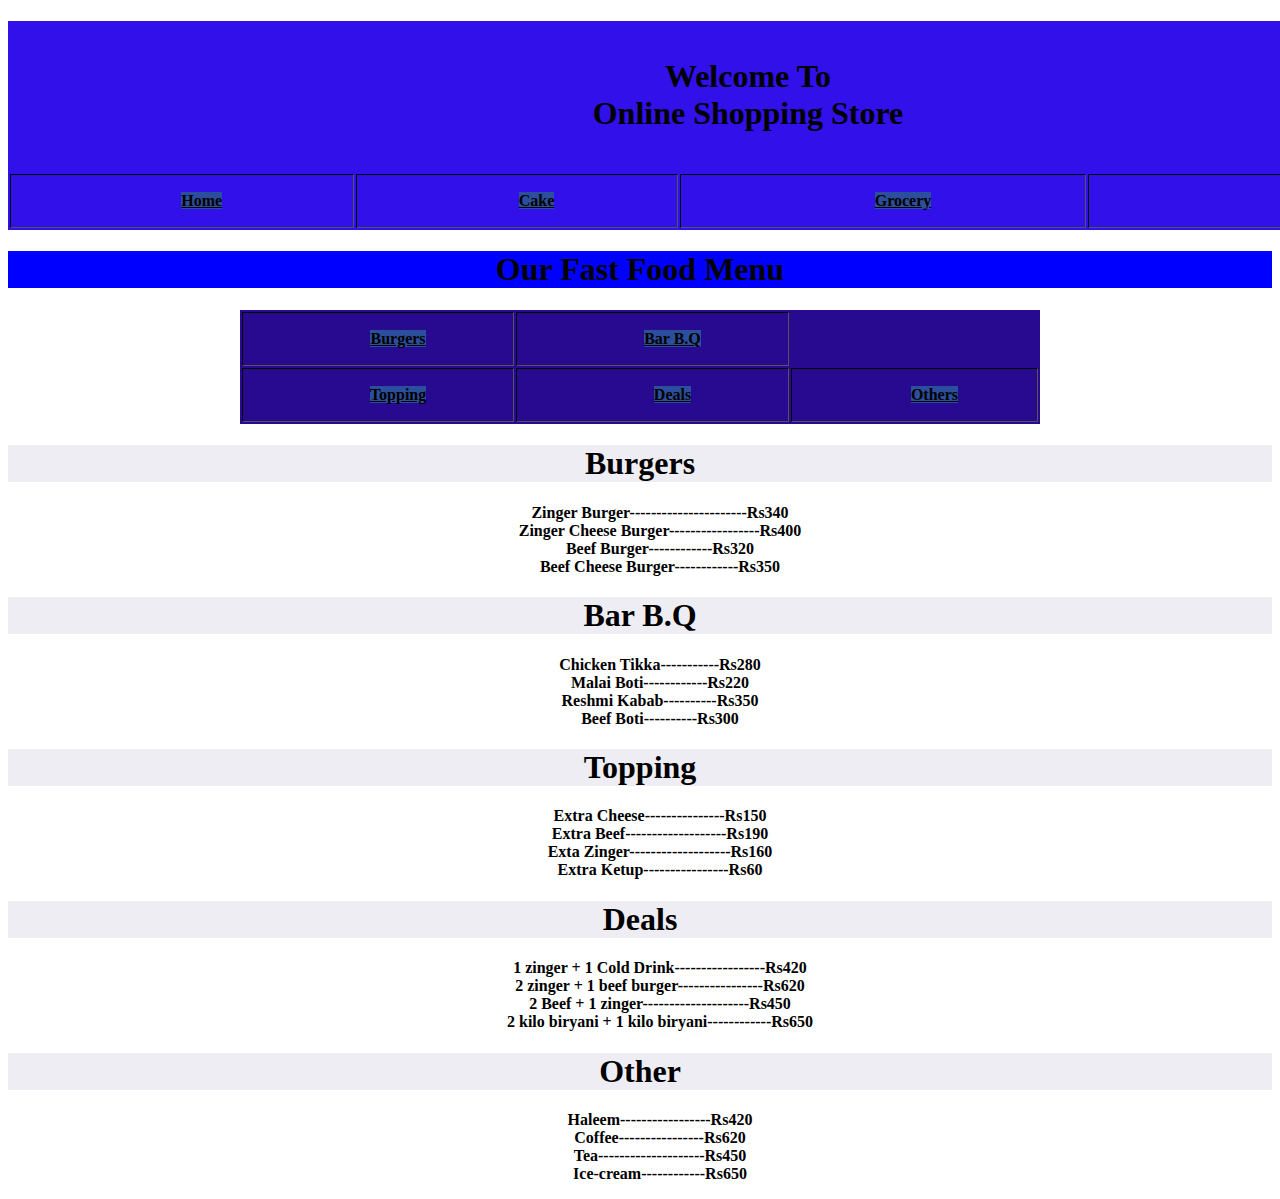
<file: index.html>
<!DOCTYPE html>
<html lang="en">

<head>

    <meta charset="UTF-8">
    <meta name="viewport" content="width=device-width, initial-scale=1.0">
    <title>Online Store</title>
    <link rel="stylesheet" href="style.css">
</head>

<body>

    <header>
        <h1> <br>Welcome To <br> Online Shopping Store</h1>

        <table class="table" border="1">
            <tr>
                <th>
                    <ul class="ul">
                        <li><a href="index.html">Home</a></li>
                    </ul>
                </th>
                <th>
                    <ul class="ul">
                        <li><a href="cake.html">Cake</a></li>
                    </ul>
                </th>
                <th>
                    <ul class="ul">
                        <li><a href="grocery.html">Grocery</a></li>
                    </ul>
                </th>
                
                <th>
                    <ul class="ul">
                        <li><a href="contact.html">Contact</a></li>
                    </ul>
                </th>
            </tr>
            <br>
        </table>
    </header>
    <div class="p">
        <p>
        <h1>Our Fast Food Menu</h1>
        </p>
    </div>
    <!-- <section> -->
    <center>
        <table class="section" border="1">
            <tr>
                <th>
                    <ul class="ul">
                        <li><a href="#burger">Burgers</a></li>

                    </ul>
                </th>

                <th>
                    <ul class="ul" >
                        <li><a href="#barb.q">Bar B.Q</a></li>

                    </ul>
                </th>
            </tr>
            <tr>
                <th>
                    <ul class="ul">
                        <li><a href="#topping">Topping</a></li>
                    </ul>
                </th>
                <th>
                    <ul class="ul">
                        <li><a href="#deals">Deals</a></li>
                    </ul>
                </th>
                <th>
                    <ul class="ul">
                        <li><a href="#other">Others</a></li>
                    </ul class="ul">
                </th>
            </tr>
            </tr>
        </table>
    </center>
    <!-- </section> -->
    <div class="p">
        <p>
        <h1 id="burger" class="color" >Burgers</h1>
        </p>
    </div>
    <ul class="big">
        <li><strong>Zinger Burger----------------------Rs340</strong></li>
        <li><strong>Zinger Cheese Burger-----------------Rs400</strong></li>
        <li><strong>Beef Burger------------Rs320</strong></li>
        <li><strong>Beef Cheese Burger------------Rs350</strong></li>
    </ul>

    
    <div class="p">
        <p>
            <h1 id="barb.q" class="color">Bar B.Q</h1>
        </p>
    </div>

    <ul class="big" class="ul">
        <li><strong>Chicken Tikka-----------Rs280</strong></li>
        <li><strong>Malai Boti------------Rs220</strong></li>
        <li><strong>Reshmi Kabab----------Rs350</strong></li>
        <li><strong>Beef Boti----------Rs300</strong></li>
    </ul>
    
    <div class="p">
        <p>
            <h1 id="topping" class="color">Topping</h1>
        </p>
    </div>
    <ul class="big">
        <li><strong>Extra Cheese---------------Rs150</strong></li>
        <li><strong>Extra Beef-------------------Rs190</strong></li>
        <li><strong>Exta Zinger-------------------Rs160</strong></li>
        <li><strong>Extra Ketup----------------Rs60</strong></li>
    </ul>
    <div class="p" >
        <p>
            <h1 id="deals" class="color">Deals</h1>
        </p>
    </div>
    <ul class="big">
        <li><strong>1 zinger + 1 Cold Drink-----------------Rs420</strong></li>
        <li><strong>2 zinger + 1 beef burger----------------Rs620</strong></li>
        <li><strong>2 Beef + 1 zinger--------------------Rs450</strong></li>
        <li><strong>2 kilo biryani + 1 kilo biryani------------Rs650</strong></li>
    </ul>
    <div class="p" >
        <p>
            <h1 id="other" class="color">Other</h1>
        </p>
    </div>
    <ul class="big">
        <li><strong>Haleem-----------------Rs420</strong></li>
        <li><strong>Coffee----------------Rs620</strong></li>
        <li><strong>Tea--------------------Rs450</strong></li>
        <li><strong>Ice-cream------------Rs650</strong></li>
    </ul>
</body>

</html>
</file>
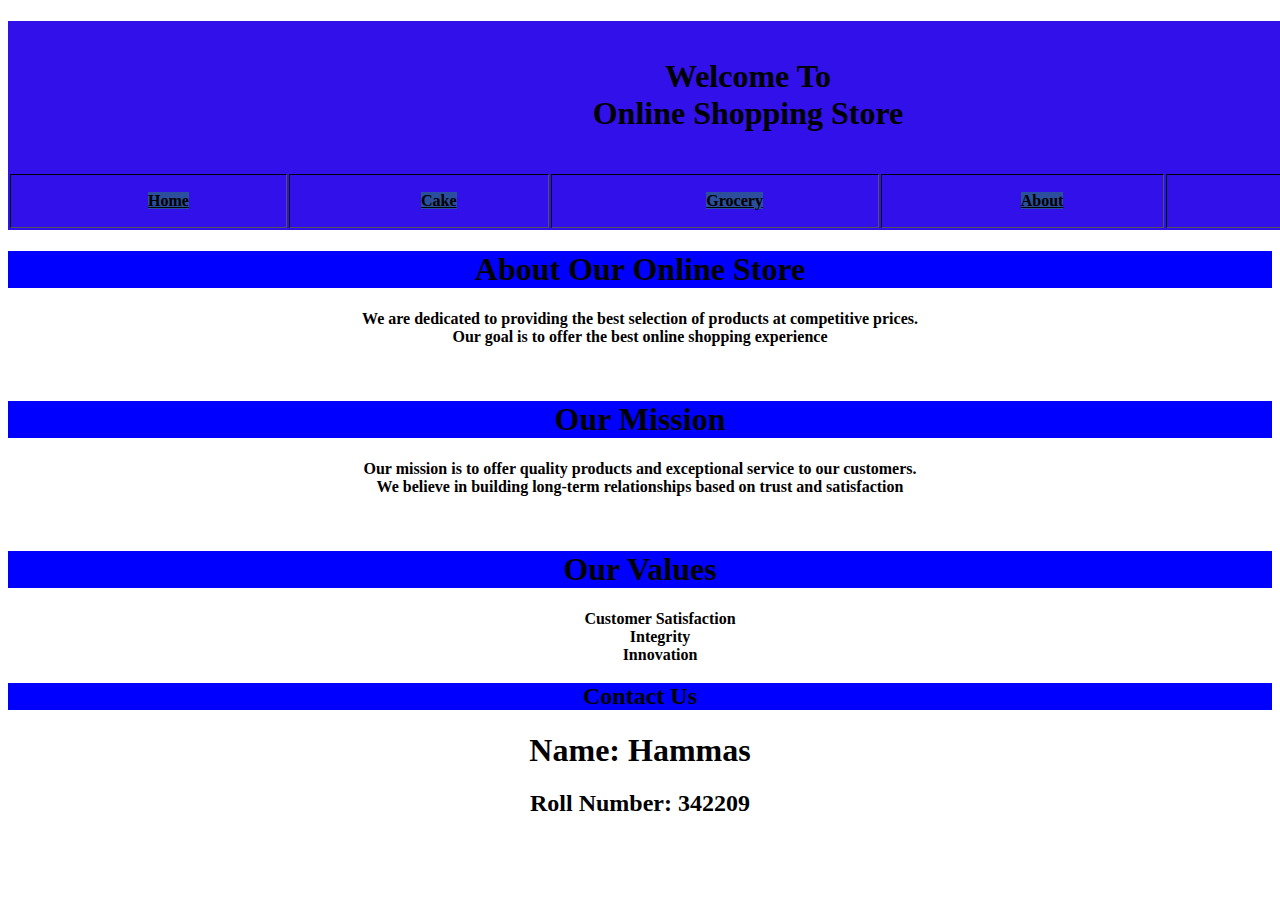
<file: about.html>
<!DOCTYPE html>
<html lang="en">

<head>
    <meta charset="UTF-8">
    <meta name="viewport" content="width=device-width, initial-scale=1.0">
    <title>Online Store</title>
    <link rel="stylesheet" href="style.css">
</head>

<body>
    <header>
        <h1> <br>Welcome To <br> Online Shopping Store</h1>
        <table class="table" border="1">
            <tr>
                <th>
                    <ul class="ul">
                        <li><a href="index.html">Home</a></li>
                    </ul>
                </th>
                <th>
                    <ul class="ul">
                        <li><a href="cake.html">Cake</a></li>
                    </ul>
                </th>
                <th>
                    <ul class="ul">
                        <li><a href="grocery.html">Grocery</a></li>
                    </ul>
                </th>
                <th>
                    <ul class="ul">
                        <li><a href="about.html">About</a></li>
                    </ul>
                </th>
                <th>
                    <ul class="ul">
                        <li><a href="contact.html">Contact</a></li>
                    </ul>
                </th>
            </tr>
            <br>
        </table>
    </header>
    <div class="e">
        <h1>About Our Online Store</h1>
    </div>
    <p class="about"><strong> We are dedicated to providing the best selection of products at competitive prices. <br>
            Our goal is to offer the best online shopping experience</strong></p> <br>
    <div class="e">
        <h1>Our Mission</h1>
    </div>
    <p class="about"><strong>Our mission is to offer quality products and exceptional service to our customers. <br>We
            believe in building long-term relationships based on trust and satisfaction</strong></p> <br>
            <!-- <br> -->
    <div class="e">
        <h1>Our Values</h1>
    </div>
    <p >
    <ul class="about" >
        <strong><li>Customer Satisfaction</li></strong>
        <strong><li>Integrity</li></strong>
        <strong><li>Innovation</li></strong>
    </ul>
    </p>
    <div class="about">
    <h2 class="contact">Contact Us</h2>
          <h1>Name: Hammas</h1>
        <h2>
            Roll Number: 342209
        </h2>
        </div>
</body>

</html>
</file>
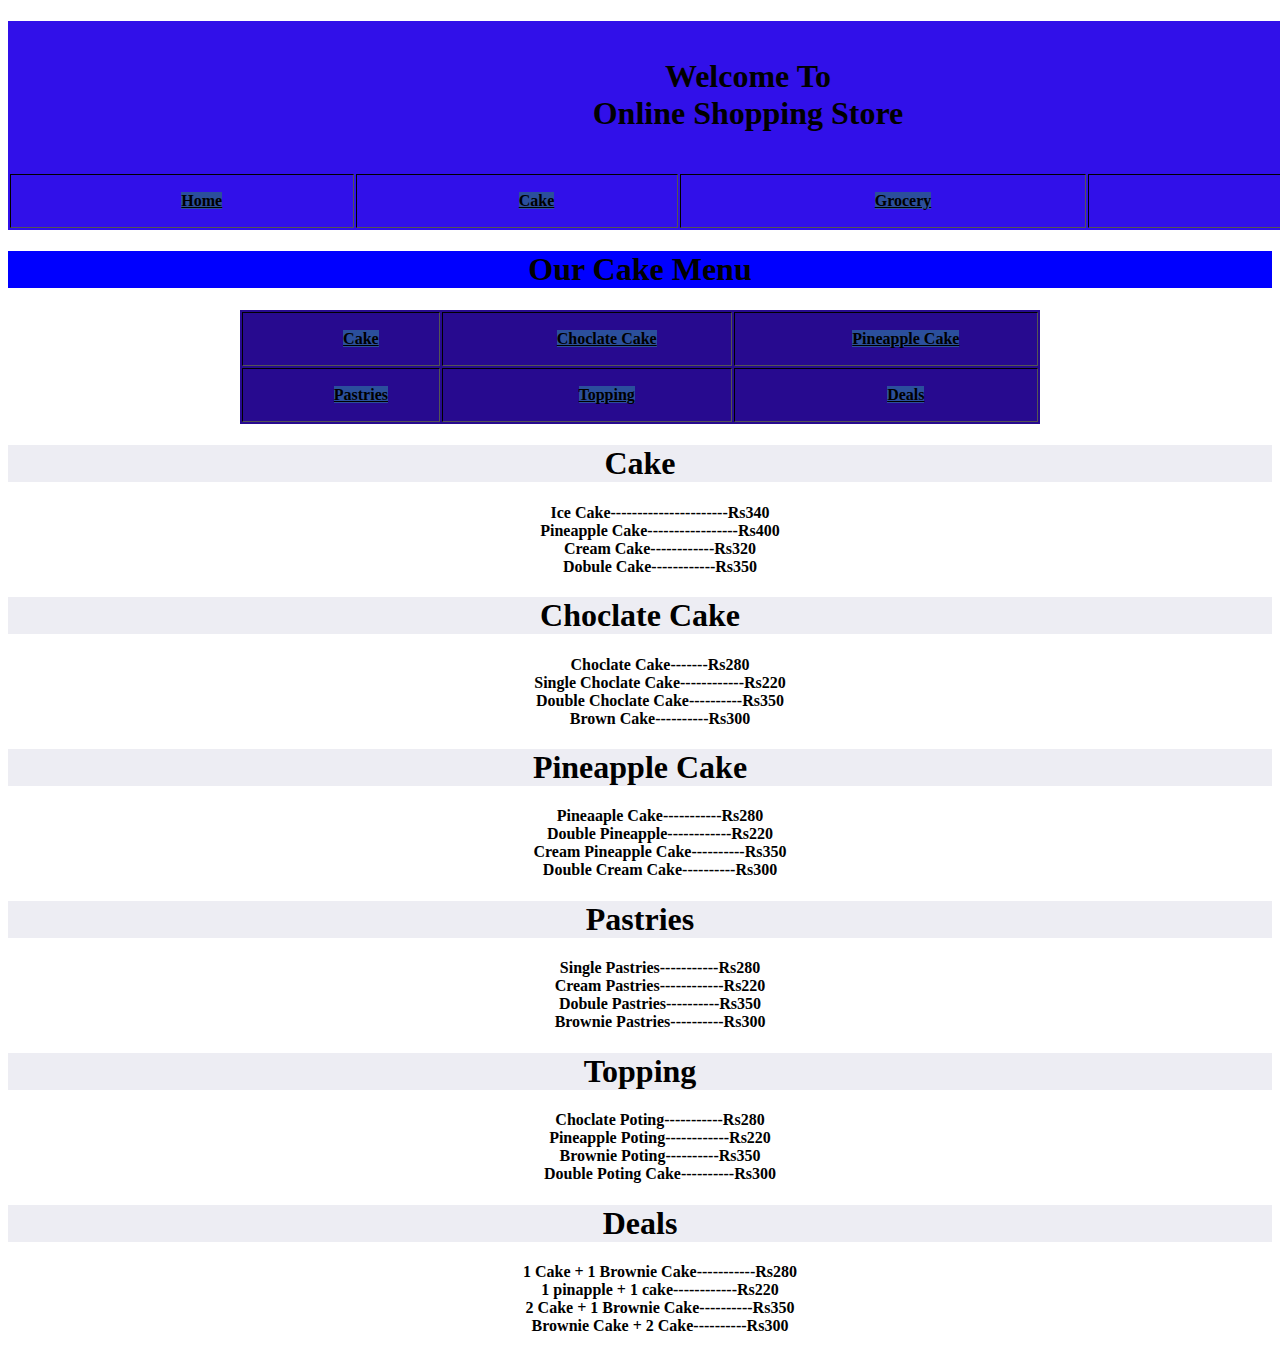
<file: cake.html>
<!DOCTYPE html>
<html lang="en">
<head>
    <meta charset="UTF-8">
    <meta name="viewport" content="width=device-width, initial-scale=1.0">
    <title>Online Store</title>
    <link rel="stylesheet" href="style.css">
</head>
<body>
    <header>
        <h1> <br>Welcome To <br> Online Shopping Store</h1>
        <table class="table"  border="1">
            <tr>
                <th>
                    <ul class="ul">
                        <li><a href="index.html">Home</a></li>
                    </ul>
                </th>
                <th>
                    <ul class="ul">
                        <li><a href="cake.html">Cake</a></li>
                    </ul>
                </th>
                <th>
                    <ul class="ul">
                        <li><a href="grocery.html">Grocery</a></li>
                    </ul>
                </th>
                
                <th>
                    <ul class="ul">
                        <li><a href="contact.html">Contact</a></li>
                    </ul>
                </th>
            </tr>
            <br>
        </table>
    </header>
    <div class="p">
        <p>
        <h1>Our Cake Menu</h1>
        </p>
    </div>
    <center>
        <table class="section" border="1">
            <tr>
                <th>
                    <ul class="ul">
                        <li><a href="#cake">Cake</a></li>

                    </ul>
                </th>

                <th>
                    <ul class="ul">
                        <li><a href="#choclatecake">Choclate Cake</a></li>

                    </ul>
                </th>
                <th>
                    <ul class="ul">
                        <li><a href="#pineapplecake">Pineapple Cake</a></li>

                    </ul>
                </th>
            <tr>
                <th>
                    <ul class="ul">
                        <li><a href="#pastries">Pastries</a></li>
                    </ul>
                </th>
                <th>
                    <ul class="ul">
                        <li><a href="#toping">Topping</a></li>
                    </ul>
                </th>
                <th>
                    <ul class="ul">
                        <li><a href="#deal">Deals</a></li>
                    </ul class="ul">
                </th>
            </tr>
            </tr>
        </table>
    </center>
    <div class="p">
        <p>
        <h1 id="cake" class="color" >Cake</h1>
        </p>
    </div>
    <ul class="big">
        <li><strong>Ice Cake----------------------Rs340</strong></li>
        <li><strong>Pineapple Cake-----------------Rs400</strong></li>
        <li><strong>Cream Cake------------Rs320</strong></li>
        <li><strong>Dobule Cake------------Rs350</strong></li>
    </ul>
    <div class="p">
        <p>
            <h1 id="choclatecake" class="color">Choclate Cake</h1>
        </p>
    </div>
    <ul class="big" class="ul">
        <li><strong>Choclate Cake-------Rs280</strong></li>
        <li><strong>Single Choclate Cake------------Rs220</strong></li>
        <li><strong>Double Choclate Cake----------Rs350</strong></li>
        <li><strong>Brown Cake----------Rs300</strong></li>
    </ul>
    <div class="p">
        <p>
            <h1 id="pineapplecake" class="color">Pineapple Cake</h1>
        </p>
    </div>
    <ul class="big" class="ul">
        <li><strong>Pineaaple Cake-----------Rs280</strong></li>
        <li><strong>Double Pineapple------------Rs220</strong></li>
        <li><strong>Cream Pineapple Cake----------Rs350</strong></li>
        <li><strong>Double Cream Cake----------Rs300</strong></li>
    </ul>
    <div class="p">
        <p>
            <h1 id="pastries" class="color">Pastries</h1>
        </p>
    </div>
    <ul class="big" class="ul">
        <li><strong>Single Pastries-----------Rs280</strong></li>
        <li><strong>Cream Pastries------------Rs220</strong></li>
        <li><strong>Dobule Pastries----------Rs350</strong></li>
        <li><strong>Brownie Pastries----------Rs300</strong></li>
    </ul>
    <div class="p">
        <p>
            <h1 id="toping" class="color">Topping</h1>
        </p>
    </div>
    <ul class="big" class="ul">
        <li><strong>Choclate Poting-----------Rs280</strong></li>
        <li><strong>Pineapple Poting------------Rs220</strong></li>
        <li><strong>Brownie Poting----------Rs350</strong></li>
        <li><strong>Double Poting Cake----------Rs300</strong></li>
    </ul>
    <div class="p">
        <p>
            <h1 id="deal" class="color">Deals</h1>
        </p>
    </div>
    <ul class="big" class="ul">
        <li><strong>1 Cake + 1 Brownie Cake-----------Rs280</strong></li>
        <li><strong>1 pinapple + 1 cake------------Rs220</strong></li>
        <li><strong>2 Cake + 1 Brownie Cake----------Rs350</strong></li>
        <li><strong>Brownie Cake + 2 Cake----------Rs300</strong></li>
    </ul>
</body>
</html>
</file>
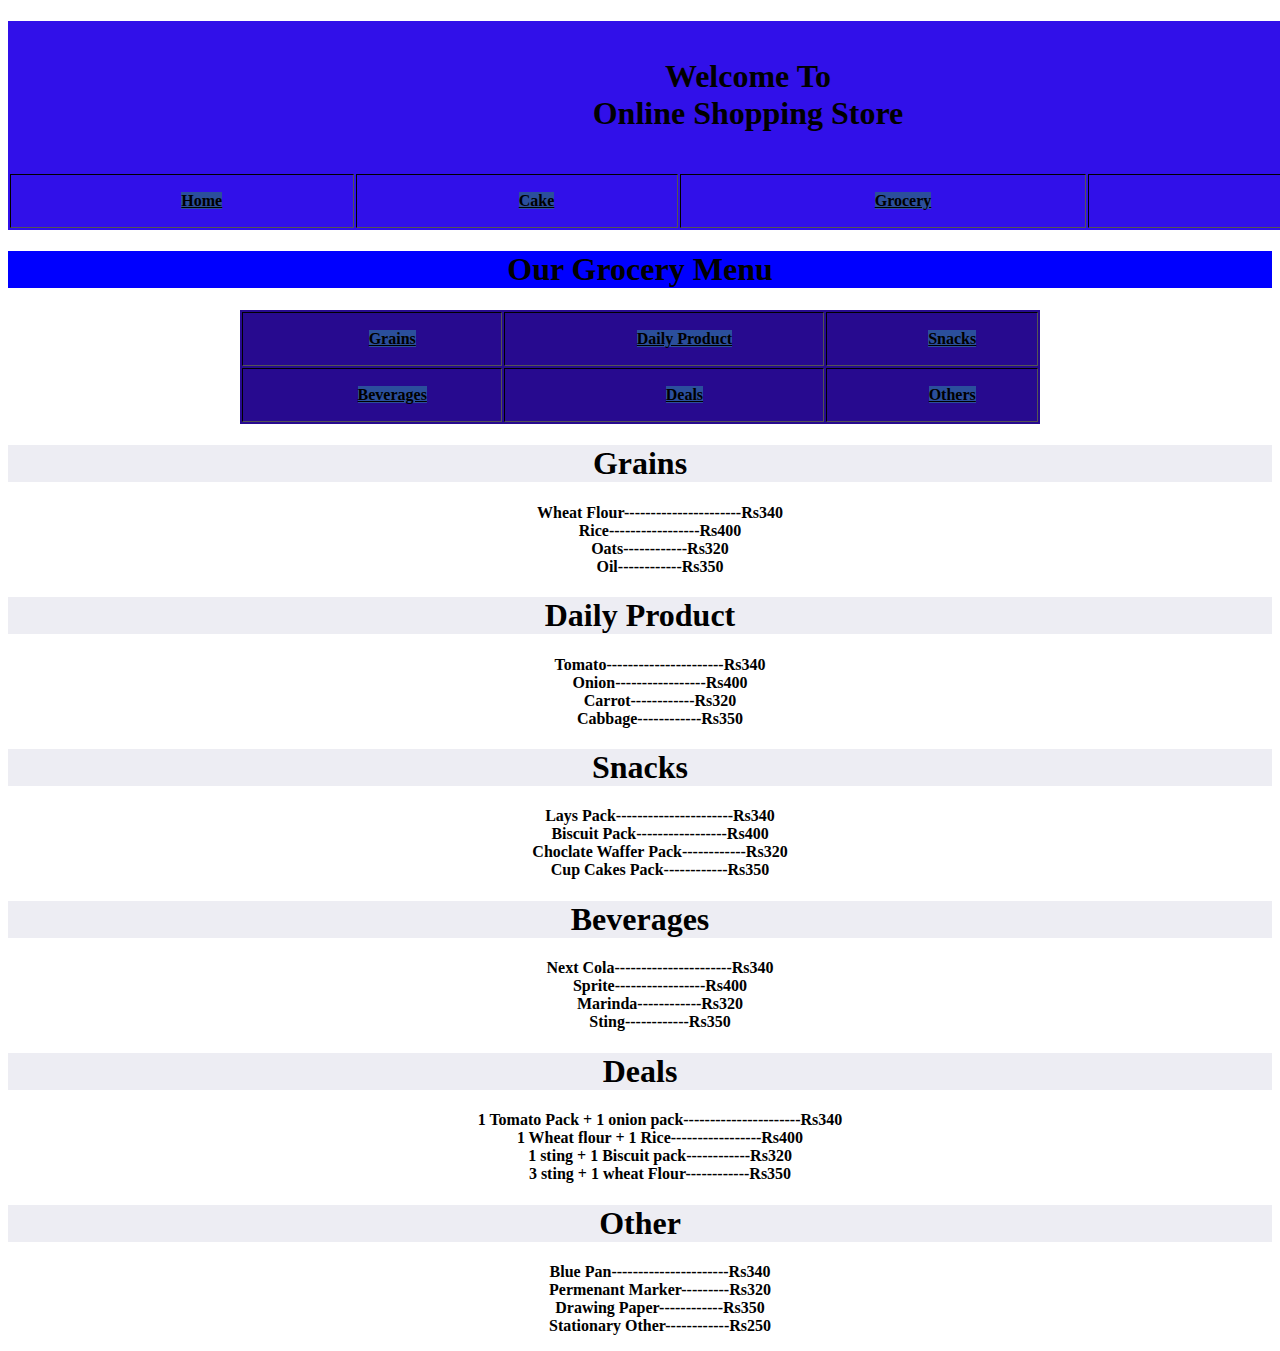
<file: grocery.html>
<!DOCTYPE html>
<html lang="en">
<head>
    <meta charset="UTF-8">
    <meta name="viewport" content="width=device-width, initial-scale=1.0">
    <title>Online Store</title>
    <link rel="stylesheet" href="style.css">
</head>
<body>
    <header>
        <h1> <br>Welcome To <br> Online Shopping Store</h1>
        <table class="table"  border="1">
            <tr>
                <th>
                    <ul class="ul">
                        <li><a href="index.html">Home</a></li>
                    </ul>
                </th>
                <th>
                    <ul class="ul">
                        <li><a href="cake.html">Cake</a></li>
                    </ul>
                </th>
                <th>
                    <ul class="ul">
                        <li><a href="grocery.html">Grocery</a></li>
                    </ul>
                </th>
               
                <th>
                    <ul class="ul">
                        <li><a href="contact.html">Contact</a></li>
                    </ul>
                </th>
            </tr>
            <br>
        </table>
    </header>
    <div class="p">
        <p>
        <h1>Our Grocery Menu</h1>
        </p>
    </div>
    <center>
        <table class="section" border="1">
            <tr>
                <th>
                    <ul class="ul">
                        <li><a href="#grains">Grains</a></li>

                    </ul>
                </th>

                <th>
                    <ul class="ul">
                        <li><a href="#dailyproduct">Daily Product</a></li>

                    </ul>
                </th>
                <th>
                    <ul class="ul">
                        <li><a href="#snack">Snacks</a></li>

                    </ul>
                </th>
            <tr>
                <th>
                    <ul class="ul">
                        <li><a href="#beverages">Beverages</a></li>
                    </ul>
                </th>
                <th>
                    <ul class="ul">
                        <li><a href="#deals">Deals</a></li>
                    </ul>
                </th>
                <th>
                    <ul class="ul">
                        <li><a href="#other">Others</a></li>
                    </ul class="ul">
                </th>
            </tr>
            </tr>
        </table>
    </center>
    <div class="p">
        <p>
        <h1 id="grains" class="color" >Grains</h1>
        </p>
    </div>
    <ul class="big">
        <li><strong>Wheat Flour----------------------Rs340</strong></li>
        <li><strong>Rice-----------------Rs400</strong></li>
        <li><strong>Oats------------Rs320</strong></li>
        <li><strong>Oil------------Rs350</strong></li>
    </ul>
    <div class="p">
        <p>
        <h1 id="dailyproduct" class="color" >Daily Product</h1>
        </p>
    </div>
    <ul class="big">
        <li><strong>Tomato----------------------Rs340</strong></li>
        <li><strong>Onion-----------------Rs400</strong></li>
        <li><strong>Carrot------------Rs320</strong></li>
        <li><strong>Cabbage------------Rs350</strong></li>
    </ul><div class="p">
        <p>
        <h1 id="snack" class="color" >Snacks</h1>
        </p>
    </div>
    <ul class="big">
        <li><strong>Lays Pack----------------------Rs340</strong></li>
        <li><strong>Biscuit Pack-----------------Rs400</strong></li>
        <li><strong>Choclate Waffer Pack------------Rs320</strong></li>
        <li><strong>Cup Cakes Pack------------Rs350</strong></li>
    </ul><div class="p">
        <p>
        <h1 id="beverages" class="color" >Beverages</h1>
        </p>
    </div>
    <ul class="big">
        <li><strong>Next Cola----------------------Rs340</strong></li>
        <li><strong>Sprite-----------------Rs400</strong></li>
        <li><strong>Marinda------------Rs320</strong></li>
        <li><strong>Sting------------Rs350</strong></li>
    </ul>
    <div class="p">
        <p>
        <h1 id="deals" class="color" >Deals</h1>
        </p>
    </div>
    <ul class="big">
        <li><strong>1 Tomato Pack + 1 onion pack----------------------Rs340</strong></li>
        <li><strong>1 Wheat flour + 1 Rice-----------------Rs400</strong></li>
        <li><strong>1 sting + 1 Biscuit pack------------Rs320</strong></li>
        <li><strong>3 sting + 1 wheat Flour------------Rs350</strong></li>
    </ul><div class="p">
        <p>
        <h1 id="other" class="color" >Other</h1>
        </p>
    </div>
    <ul class="big">
        <li><strong>Blue Pan----------------------Rs340</strong></li>
        <li><strong>Permenant Marker---------Rs320</strong></li>
        <li><strong>Drawing Paper------------Rs350</strong></li>
        <li><strong>Stationary Other------------Rs250</strong></li>
    </ul>
</body>
</html>
</file>
<file: style.css>
header {
    background-color: rgb(49, 16, 233);
    text-align: center;
width: 1480px;
}

ul.ul {
    list-style-type: none;
}
.table{
    width: 1480px;
    border: 1px;
    border-color: black;
    
}
h1.color{
    background-color: rgb(237, 237, 243);
}


a{
   background-color: rgb(43, 79, 156);
   color: black;
  text-align: center;
}
a:hover {
    background-color: rgb(57, 85, 179);
}
.p{
   text-align: center; 
   background-color: blue;
    
}
.a{
    background-color: black;
}

table.section{
    width: 800px;
    height: auto;
   background-color:rgb(39, 10, 143) ;
   border: 1px;
   border-color: black;
   
}
ul.big{
   text-align: center;
   list-style-type: none;
}
div.e{
    text-align: center;
    background-color: blue;
}
.about{
    text-align: center;
    list-style-type: none;
}
.contact{
    background-color: blue;
    
}
</file>
